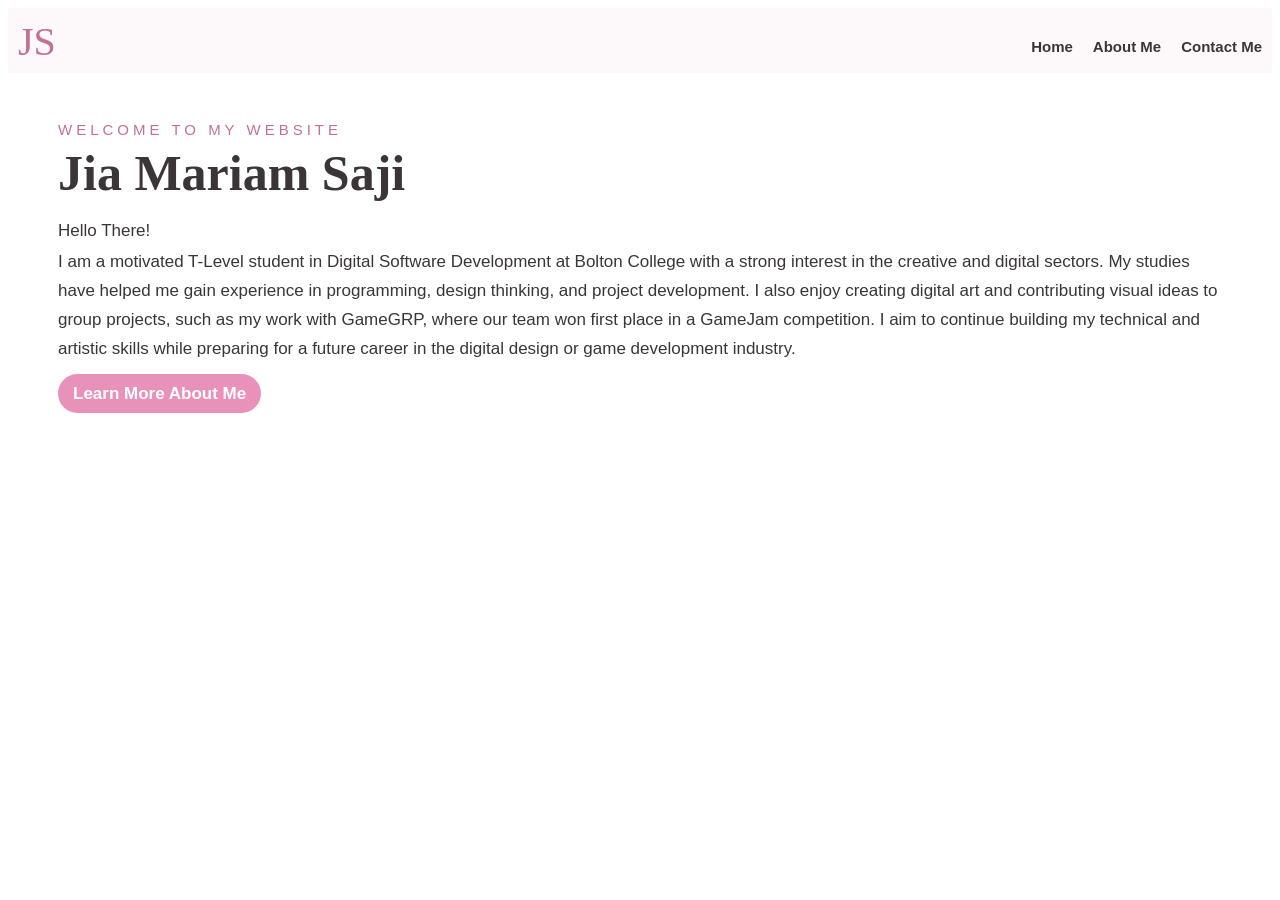
<file: MyPersonalProfile/index.html>
<!DOCTYPE html>
<html lang="en">
<head>
    <meta charset="UTF-8">
    <meta name="viewport" content="width=device-width, initial-scale=1.0">
    <title>Jia' Personal Profile</title>
    <link rel = "stylesheet" href = "css/style.css">

    <nav>
        <a class="logo"> JS</a>
        <ul class="links">
            <li><a href="index.html" class="home" > Home</a></li>
            <li><a href="about.html" class="about" > About Me</a></li>
            <li><a href="contact.html" class="contact" > Contact Me</a></li>
        </ul>
    </nav>

    <div class="main">
        <br>
        <p class="welcome">WELCOME TO MY WEBSITE</p>
        <h1>Jia Mariam Saji</h1>
        <p class="title">Hello There!</p>
        <p>I am a motivated T-Level student in Digital Software Development at
            Bolton College with a strong interest in the creative and digital sectors. My studies have helped me gain experience in programming, design thinking, and project development. I also enjoy creating digital art and contributing visual ideas to group projects, such as my work with GameGRP, where our team won first place in a GameJam competition. I aim to continue building my technical and artistic skills while preparing for a future career in the digital design or game development industry.</p>
    </div>

    <a href="about.html" class="more" > Learn More About Me</a></li>


</head>
<body>
    
</body>
</html>
</file>
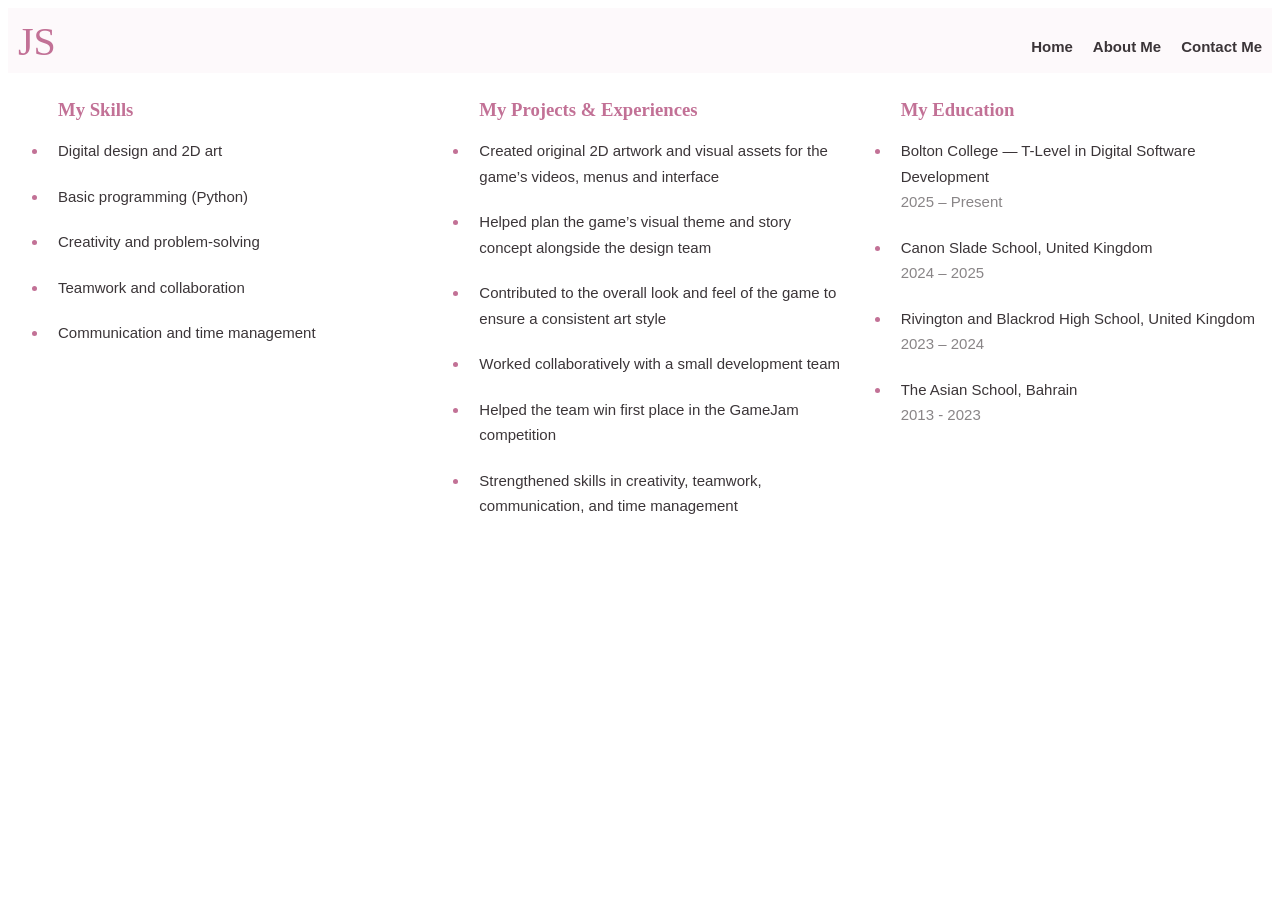
<file: MyPersonalProfile/about.html>
<!DOCTYPE html>
<html lang="en">
<head>
    <meta charset="UTF-8">
    <meta name="viewport" content="width=device-width, initial-scale=1.0">
    <title>Jia' Personal Profile</title>
    <link rel = "stylesheet" href = "css/style.css">
    
    <nav>
        <a class="logo"> JS</a>
        <ul class="links">
            <li><a href="index.html" class="home" > Home</a></li>
            <li><a href="about.html" class="about" > About Me</a></li>
            <li><a href="contact.html" class="contact" > Contact Me</a></li>
        </ul>
    </nav>

    <br>

    <div class = "spe">
        <div>
            <div class="cardh3">
                <h3>My Skills</h3>
            </div>
                <ul>
                    <li>Digital design and 2D art</li>
                    <li>Basic programming (Python)</li>
                    <li>Creativity and problem-solving</li>
                    <li>Teamwork and collaboration</li>
                    <li>Communication and time management</li>
                </ul>
        </div>

        <div>
            <div class="cardh3">
                <h3>My Projects & Experiences</h3>
            </div>
        <ul>
            <li>Created original 2D artwork and visual assets for the game’s videos, menus and interface</li>
            <li>Helped plan the game’s visual theme and story concept alongside the design team</li>
            <li>Contributed to the overall look and feel of the game to ensure a consistent art style</li>
            <li>Worked collaboratively with a small development team</li>
            <li>Helped the team win first place in the GameJam competition</li>
            <li>Strengthened skills in creativity, teamwork, communication, and time management</li>
        </ul>
        </div>
    
        <div>
            <div class="cardh3">
                <h3>My Education</h3>
            </div>
            <ul>
            <li>Bolton College — T-Level in Digital Software Development <br> <span>2025 – Present</span> </li>
            <li>Canon Slade School, United Kingdom <br> <span>2024 – 2025</span></li>
            <li>Rivington and Blackrod High School, United Kingdom <br> <span>2023 – 2024</span></li>
            <li>The Asian School, Bahrain <br> <span>2013 - 2023</span></li>
        </div>
    
    </div> 
</head>
<body>
    
</body>
</html>
</file>
<file: MyPersonalProfile/css/style.css>
body{
    background-color:rgb(255, 255, 255);
    color:rgb(59, 53, 56);
}

nav{
    background-color: rgb(253, 249, 251);
    width: 100%;
    height: 65px;
    display: flex;
    justify-content: space-between;
}

.links{
    display:flex;
}

li a{
    text-decoration: none;
    color:rgb(59, 53, 56);
    font-weight: bold;
}

li a:hover {
    color: rgb(194, 113, 150);
}

li{
    font-family: "Montserrat", sans-serif;
    font-weight:400;
    font-size: 15px;
    line-height: 1.7;
    padding: 10px;
    color: rgb(59, 53, 56);
    list-style: none;
}



.logo{
    font-family: Georgia, 'Times New Roman', Times, serif;
    font-size: 40px;
    padding-top: 10px;
    padding-left: 10px;
    color:rgb(194, 113, 150);
}

.main{
    margin-inline: 50px;
    font-family: "Montserrat", sans-serif;
    font-weight:400;
    font-size: 17px;
    line-height: 1.7;
}
.title{
    line-height: 0px;
}

.spe{
    display: grid;
    grid-template-columns: 1fr 1fr 1fr;
    line-height: 18px;
}

.cardh3{
    padding-left: 50px;
    color:rgb(194, 113, 150);
    line-height: 0px;
}

span{
    font-family: "Montserrat", sans-serif;
    font-weight:400;
    font-size: 15px;
    line-height: 1.7;
    color:rgb(59, 53, 56);
    opacity: 0.6;
}

h1{
    font-size: 50px;
    font-family: Georgia, serif;
    margin-bottom: -2px;

}

.welcome{
    font-size: 15px;
    font-family: "Montserrat", sans-serif;
    margin-bottom: -45px;
    letter-spacing: 4px;
    color:rgb(194, 113, 150);
}

p{
    font-family: "Montserrat", sans-serif;
    font-weight:400;
    font-size: 17px;
    line-height: 1.7;

}

.spe li{
    list-style-type: disc;
}

.spe li::marker{
    color:rgb(194, 113, 150);
}

.more{
    margin-inline: 50px;
    font-family: "Montserrat", sans-serif;
    font-weight:400;
    font-size: 17px;
    line-height: 1.7;
    text-decoration: none;
    background-color: rgb(233, 146, 185);
    border-radius: 26px;
    padding: 10px 15px;
    font-weight: bold;
    color:white;
}
</file>
